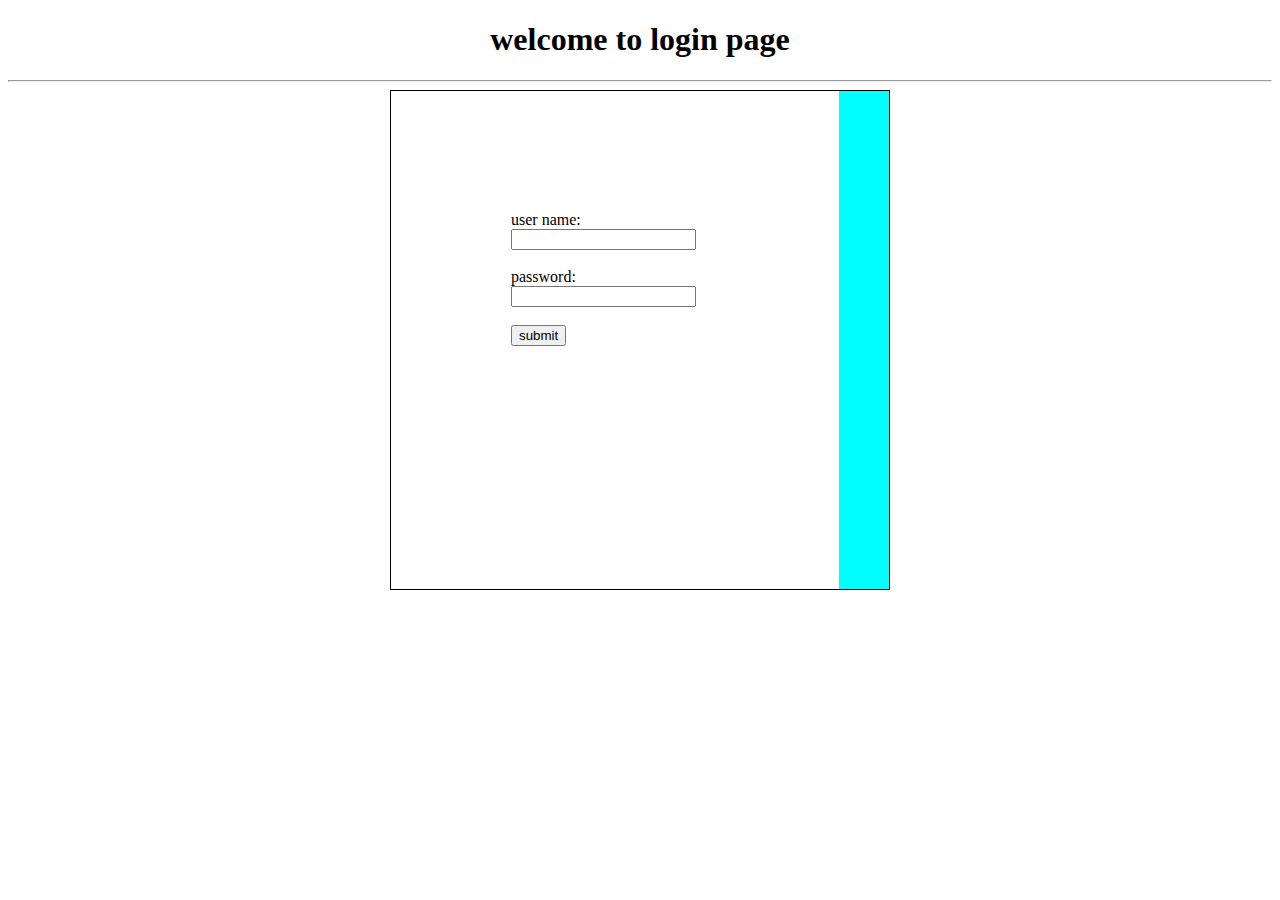
<file: ppk/index2.html>
<!DOCTYPE html>
<html lang="en">
<head>
    <meta charset="UTF-8">
    <meta http-equiv="X-UA-Compatible" content="IE=edge">
   <link rel="stylesheet" href="STYLE2.CSS">
    <meta name="viewport" content="width=device-width, initial-scale=1.0">
    <title>Document</title>
</head>

<body>
   <center> <h1>welcome to login page</h1></center>
   <hr>
   <div>
    user name:<br>
    <input type="text" name="text" id="username">
    <br><br>
    password: <br>
    <input type="password" name="text" id="password">
    <br><br>

    <button onclick="login()">submit</button>
   </div>
   <script>
       function login()
       {
           var uname=document.getElementById('username').value;
           var pass=document.getElementById('password').value;

           if (uname=="PANKAJ KUMAR" && pass=="MITHI")
           {
               location.assign("/index.html");
           }
           else
           {
               window.alert("login faile");
           }
       }
   </script>
</body>
</html>
</file>
<file: ppk/STYLE2.CSS>
div{
    width: 500px;
    height: 500px;
   border: 1px solid black;
   margin: 0 auto;
   padding: 120px;
   box-sizing: border-box;
   background-image: linear-gradient(to left, cyan 10%, white 10%);
}
</file>
